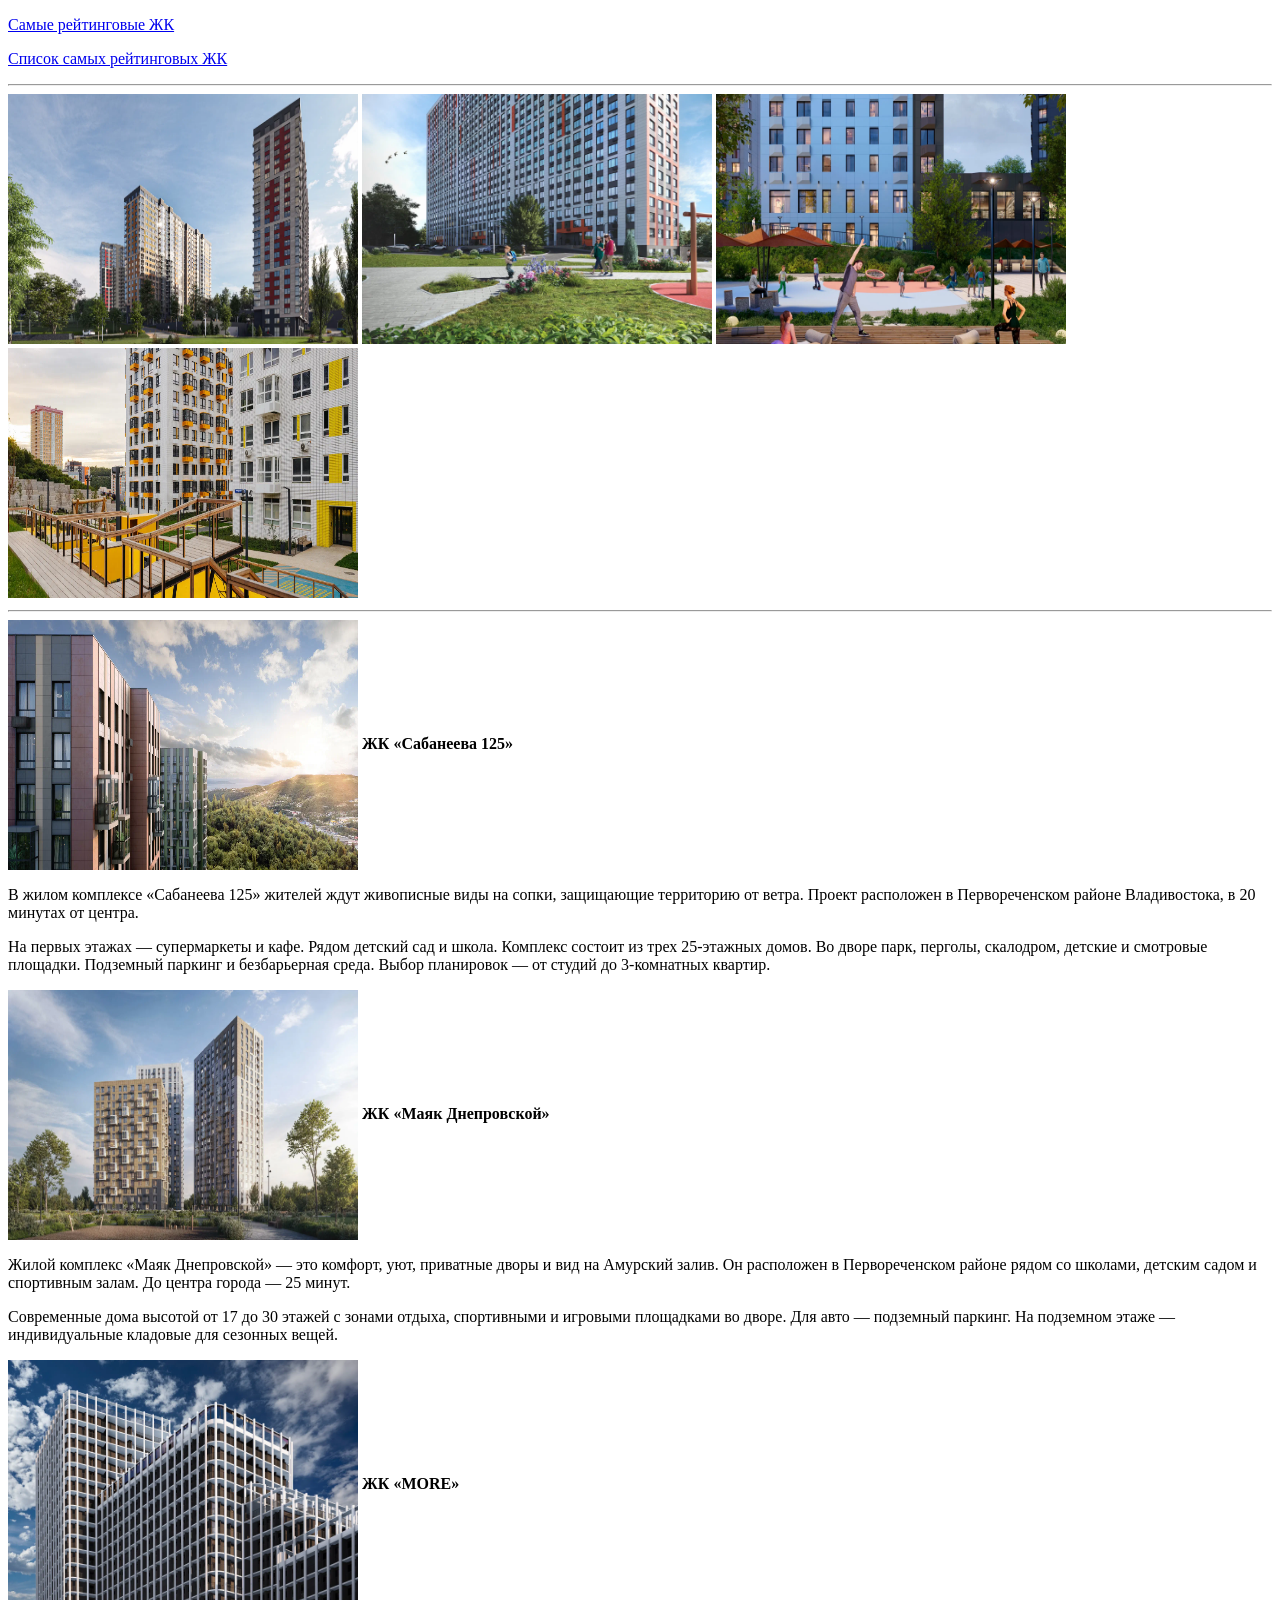
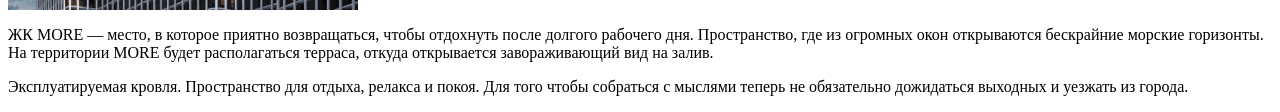
<file: index.html>
<!DOCTYPE html>
<html lang="ru">
<head>
  <meta charset="UTF-8">
  <title>Главная страница</title>
</head>
<body>
  <div class="links_block">
    <p><a href="index.html">Самые рейтинговые ЖК</a></p>
    <p><a href="card_filter_table.html">Список самых рейтинговых ЖК</a></p>
  </div>
  <hr>
  <div class="photos_block">
    <a href="complex_card.html" title="Фото ЖК «Гринхилс»"><img src="photos/housearch_thumb(1).webp" alt="Фото ЖК 1" width="350" height="250"></a> 
    <a href="#" title="Фото ЖК «ДОМ на Востоке»"><img src="photos/housearch_thumb(2).webp" alt="Фото ЖК 2" width="350" height="250"></a> 
    <a href="#" title="Фото ЖК «Зеленые Хвосты»"><img src="photos/housearch_thumb(3).webp" alt="Фото ЖК 3" width="350" height="250"></a>
    <a href="#" title="Фото ЖК «Тухачевского»"><img src="photos/housearch_thumb(4).webp" alt="Фото ЖК 4" width="350" height="250"></a>
  </div>
  <hr>
  <div class="main_block">
    <div class="complex_card">
      <a href="#" title="ЖК «Сабанеева 125»"><img src="photos/sabeneeva.webp" alt="ЖК «Сабанеева 125»" width="350" height="250" align="center"></a>
      <b>ЖК «Сабанеева 125»</b>
      <p>В жилом комплексе «Сабанеева 125» жителей ждут живописные виды на сопки, защищающие территорию от ветра. Проект расположен в Первореченском районе Владивостока, в 20 минутах от центра.</p>
      <p>На первых этажах — супермаркеты и кафе. Рядом детский сад и школа. Комплекс состоит из трех 25-этажных домов. Во дворе парк, перголы, скалодром, детские и смотровые площадки. Подземный паркинг и безбарьерная среда. Выбор планировок — от студий до 3-комнатных квартир.</p>
    </div>
    <div class="complex_card">
      <a href="#" title="ЖК «Маяк Днепровской»"><img src="photos/dneproskoy.webp" alt="ЖК «Маяк Днепровской»" width="350" height="250" align="center"></a>
      <b>ЖК «Маяк Днепровской»</b>
      <p>Жилой комплекс «Маяк Днепровской» — это комфорт, уют, приватные дворы и вид на Амурский залив. Он расположен в Первореченском районе рядом со школами, детским садом и спортивным залам. До центра города — 25 минут. </p>
      <p>Современные дома высотой от 17 до 30 этажей с зонами отдыха, спортивными и игровыми площадками во дворе. Для авто — подземный паркинг. На подземном этаже — индивидуальные кладовые для сезонных вещей.</p>
    </div>
    <div class="complex_card">
      <a href="#" title="ЖК «MORE»"><img src="photos/more.webp" alt="ЖК «MORE»" width="350" height="250" align="center"></a>
      <b>ЖК «MORE»</b>
      <p>ЖК MORE — место, в которое приятно возвращаться, чтобы отдохнуть после долгого рабочего дня. Пространство, где из огромных окон открываются бескрайние морские горизонты. На территории MORE будет располагаться терраса, откуда открывается завораживающий вид на залив. </p>
      <p>Эксплуатируемая кровля. Пространство для отдыха, релакса и покоя. Для того чтобы собраться с мыслями теперь не обязательно дожидаться выходных и уезжать из города.</p>
    </div>
  </div>
</body>
</html>
</file>
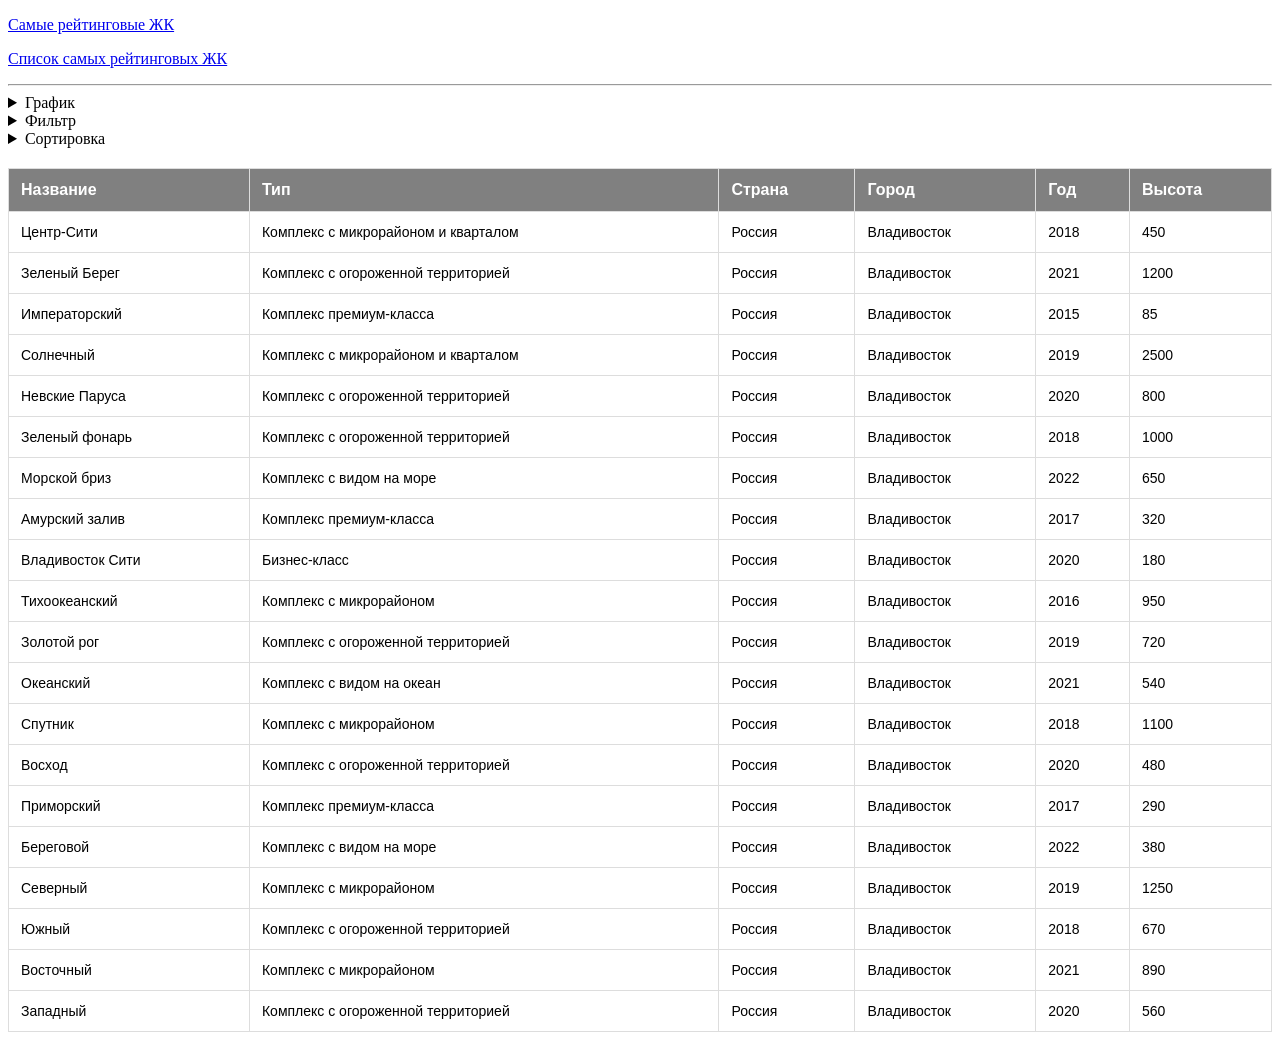
<file: card_filter_table.html>
<!DOCTYPE html>
<html lang="ru">
<head>
  <meta charset="UTF-8">
  <title>Страница с таблицей</title>
  <link rel="stylesheet" href="CSS/style.css">
</head>
<body>
    <div class="links_block">
        <p><a href="index.html">Самые рейтинговые ЖК</a></p>
        <p><a href="card_filter_table.html">Список самых рейтинговых ЖК</a></p>
    </div>
    <hr>
    <details>
        <summary>График</summary>
        <form>
            <h4>Значение по оси ОХ</h4>
            <input type="radio" name="ox_value" value="ox_type">Тип ЖК<br>
            <input type="radio" name="ox_value" value="ox_creation_year">Год постройки<br>

            <h4>Значение по оси OY</h4>
            <input type="checkbox" name="oy_value" value="oy_rating">Минимальный рейтинг ЖК<br>
            <input type="checkbox" name="oy_value" value="oy_reviews">Максимальный рейтинг ЖК<br>
            <input type="checkbox" name="oy_value" value="oy_count_apart">Число квартир<br><br>

            <input type="submit" value="Построить график">
            <p>Здесь будет график</p>
        </form>
    </details>
    <details>
        <summary>Фильтр</summary>
        <form id="filter">
            <p>
                <label for="structure">Название:</label>
                <input type="text" id="structure" name="structure">
            </p>
            <p>
                <label for="category">Тип:</label>
                <input type="text" id="category" name="category">
            </p>
            <p>
                <label for="country">Страна:</label>
                <input type="text" id="country" name="country">
            </p>
            <p>
                <label for="city">Город:</label>
                <input type="text" id="city" name="city">
            </p>
            <p>
                <label for="yearFrom">Год: </label>
                от <input type="number" id="yearFrom" name="yearFrom">
                до <input type="number" id="yearTo" name="yearTo">
            </p>
            <p>
                <label for="heightFrom">Высота:</label>
                от <input type="number" id="heightFrom" name="heightFrom">
                до <input type="number" id="heightTo" name="heightTo">
            </p>
            <input type="button" id="findButton" value="Найти">
            <input type="button" id="clearButton" value="Очистить фильтры">
        </form>
    </details>
    <details>
        <summary>Сортировка</summary>
        <form id="sort">
            <p> Сортировать по</p>
            <p>
                <select id="fieldsFirst">
                </select>
                по убыванию? <input type="checkbox" id="fieldsFirstDesc">
            </p>
            <p>
                <select id="fieldsSecond">
                </select>
                по убыванию? <input type="checkbox" id="fieldsSecondDesc">
            </p>
            <p>
                <select id="fieldsThird">
                </select>
                по убыванию? <input type="checkbox" id="fieldsThirdDesc">
            </p>
            <input type="button" id="sortButton" value="Сортировать">
            <input type="button" id="resetSortButton" value="Сбросить сортировку">
        </form>
    </details>
    <table id="list">
    </table>

    <script src="JavaScript/data.js"></script>
    <script src="JavaScript/table.js"></script>
    <script src="JavaScript/filter.js"></script>
    <script src="JavaScript/sort.js"></script>
    <script src="JavaScript/main.js"></script>
</body>
</html>
</file>
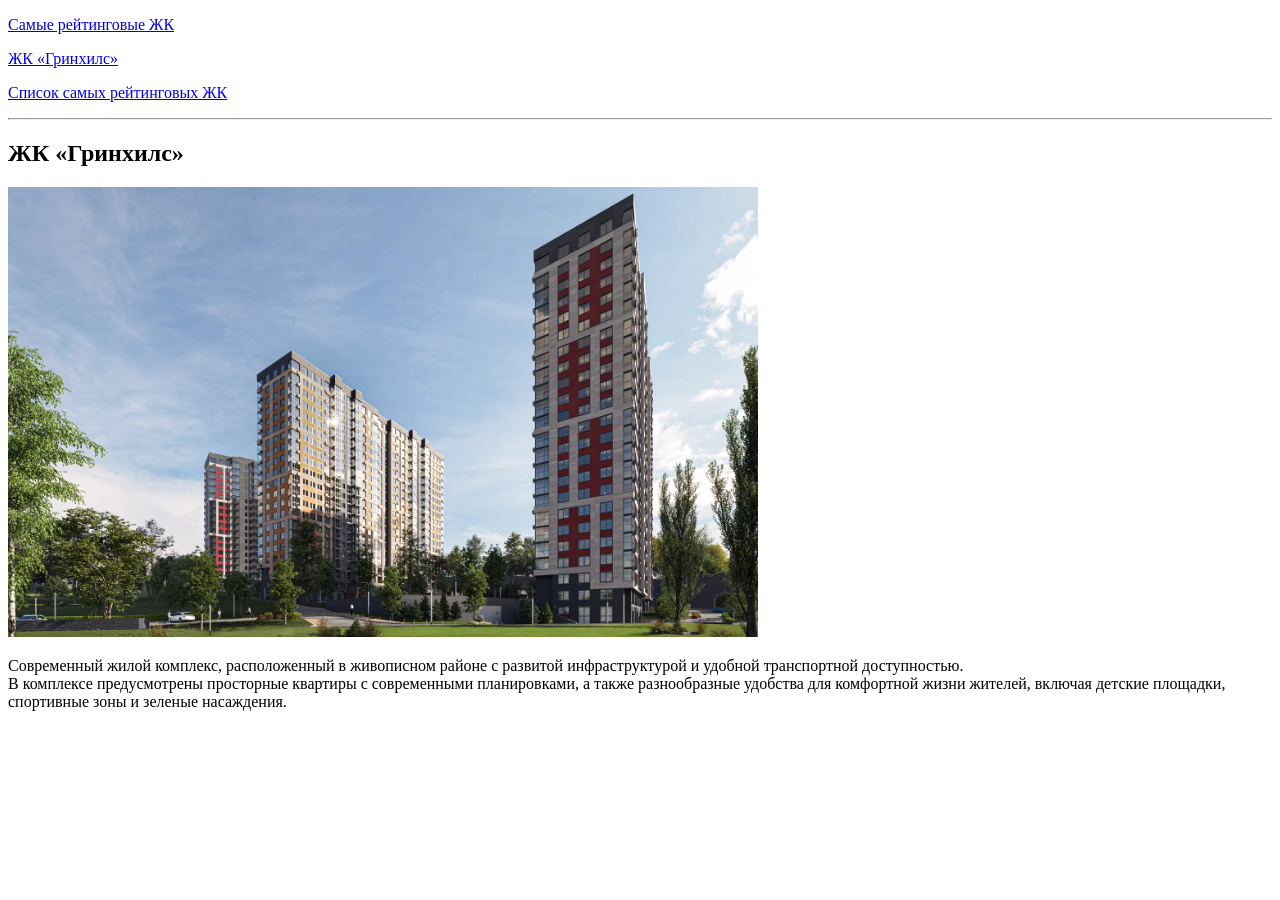
<file: complex_card.html>
<!DOCTYPE html>
<html lang="ru">
<head>
  <meta charset="UTF-8">
  <title>Страница, выводимая по клику на рисунок</title>
</head>
<body>
    <div class="links_block">
        <p><a href="index.html">Самые рейтинговые ЖК</a></p>
        <p><a href="complex_card.html">ЖК «Гринхилс»</a></p>
        <p><a href="#">Список самых рейтинговых ЖК</a></p>
    </div>
    <hr>
    <div class="complex_card">
        <h2><b>ЖК «Гринхилс»</b><br></h2>
        <img src="photos/housearch_thumb(1).webp" alt="" width="750" height="450">
        <p>Современный жилой комплекс, расположенный в живописном районе с развитой инфраструктурой и удобной транспортной доступностью. <br> В комплексе предусмотрены просторные квартиры с современными планировками, а также разнообразные удобства для комфортной жизни жителей, включая детские площадки, спортивные зоны и зеленые насаждения.</p>
    </div>
</body>
</html>
</file>
<file: CSS/style.css>
table {
  width: 100%;
  border-collapse: collapse;
  margin: 20px 0;
  font-family: Arial, sans-serif;
}

th, td {
  padding: 12px;
  text-align: left;
  border: 1px solid #ddd;
}

th {
  color: white;
  background-color: gray;
}

td {
  font-size: 14px;
}

table {
  
  overflow: hidden;
}

form {
  margin: 10px 0;
}
</file>
